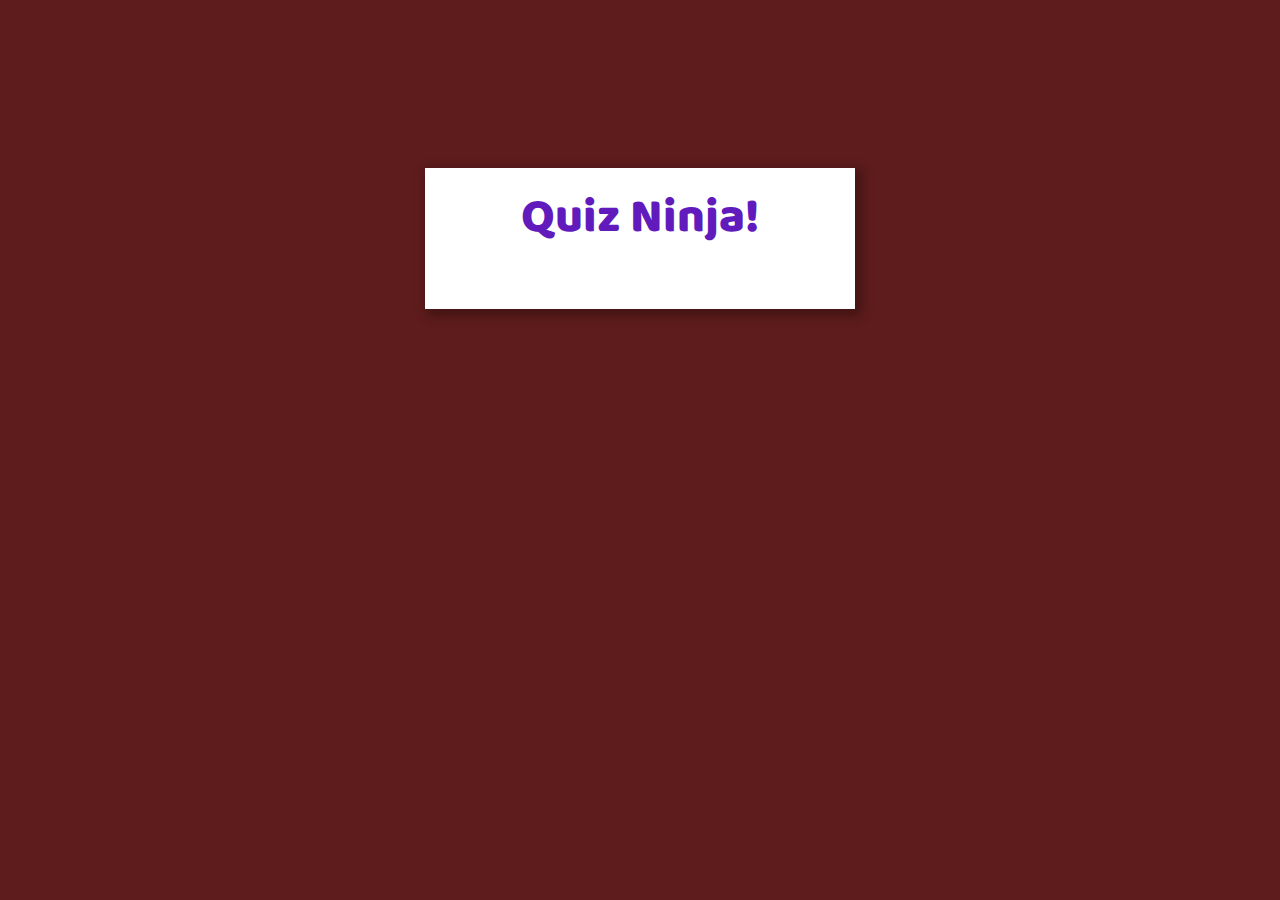
<file: quiz/index.html>
<!doctype html>
<html lang='en'>
<head>
<meta charset='utf-8'>
<meta name='description' content='A JavaScript Quiz ➥ Game'>
<title>Quiz Ninja</title>
<link rel='stylesheet' href='styles.css'>
</head>
<body>
    <section class='dojo'>
    <div class='quiz-body'>
        <header>
        <h1>Quiz Ninja!</h1>
        </header>
</div>
    </section>
<script src='main.js'></script>
</body>
</html>


<!-- <!DOCTYPE html>
<html>
<head>
    <meta charset="utf-8" />
    <meta http-equiv="X-UA-Compatible" content="IE=edge">
    <title>Quiz Ninja</title>
    <meta name="viewport" content="width=device-width, initial-scale=1">
    <link rel="stylesheet" type="text/css" media="screen" href="styles.css" />
    <script src="main.js"></script>
</head>
<body>
    
</body>
</html> -->
</file>
<file: quiz/styles.css>
@import
url('https://fonts.googleapis.com/css?family=Baloo+Da|Roboto');
body{
background: #5F1C1C;
font-family: 'Roboto', sans-serif;
}
.dojo{
background:
url(https://cdn.rawgit.com/alexmwalker/ 6acbe9040d9fe6e5e9fd758a25e1b2a5/raw/ 9c8131eb2ccc1e3839a5a5114cb16b5dc74daf04/dojo.svg)


no-repeat;
width: 100%;
height: 800px; background-size: 100% auto; padding-top: 10px;
}
.quiz-body{
background: rgba(255,255,255,1);
margin: 150px 33%;
padding: 10px 20px 50px 20px;
-webkit-box-shadow: 4px 4px 11px 3px rgba(0,0,0,0.3);
-moz-box-shadow: 4px 4px 11px 3px rgba(0,0,0,0.3);
box-shadow: 4px 4px 11px 3px rgba(0,0,0,0.3);
}
h1{
color: #611BBD;
font-family: 'Baloo Da', cursive;
font-weight: 900;
text-align: center;
font-size: 48px;
margin: 0;
}
button {
color: #ffffff;
background-color: #611BBD;
border-color: #130269;
border-radius: 4px;
margin: 0.2em 0;
display: block;
width: 100%;
font-size: 24px;
}
#question {
font-size: 24px;
}
#result{
color: #fff;
margin: 0.2em 0;
width: 100%;

text-align: center;
}
.correct {
    background-color: #0c0;
}
.wrong {
color: #fff;
background-color: #c00;
}
</file>
